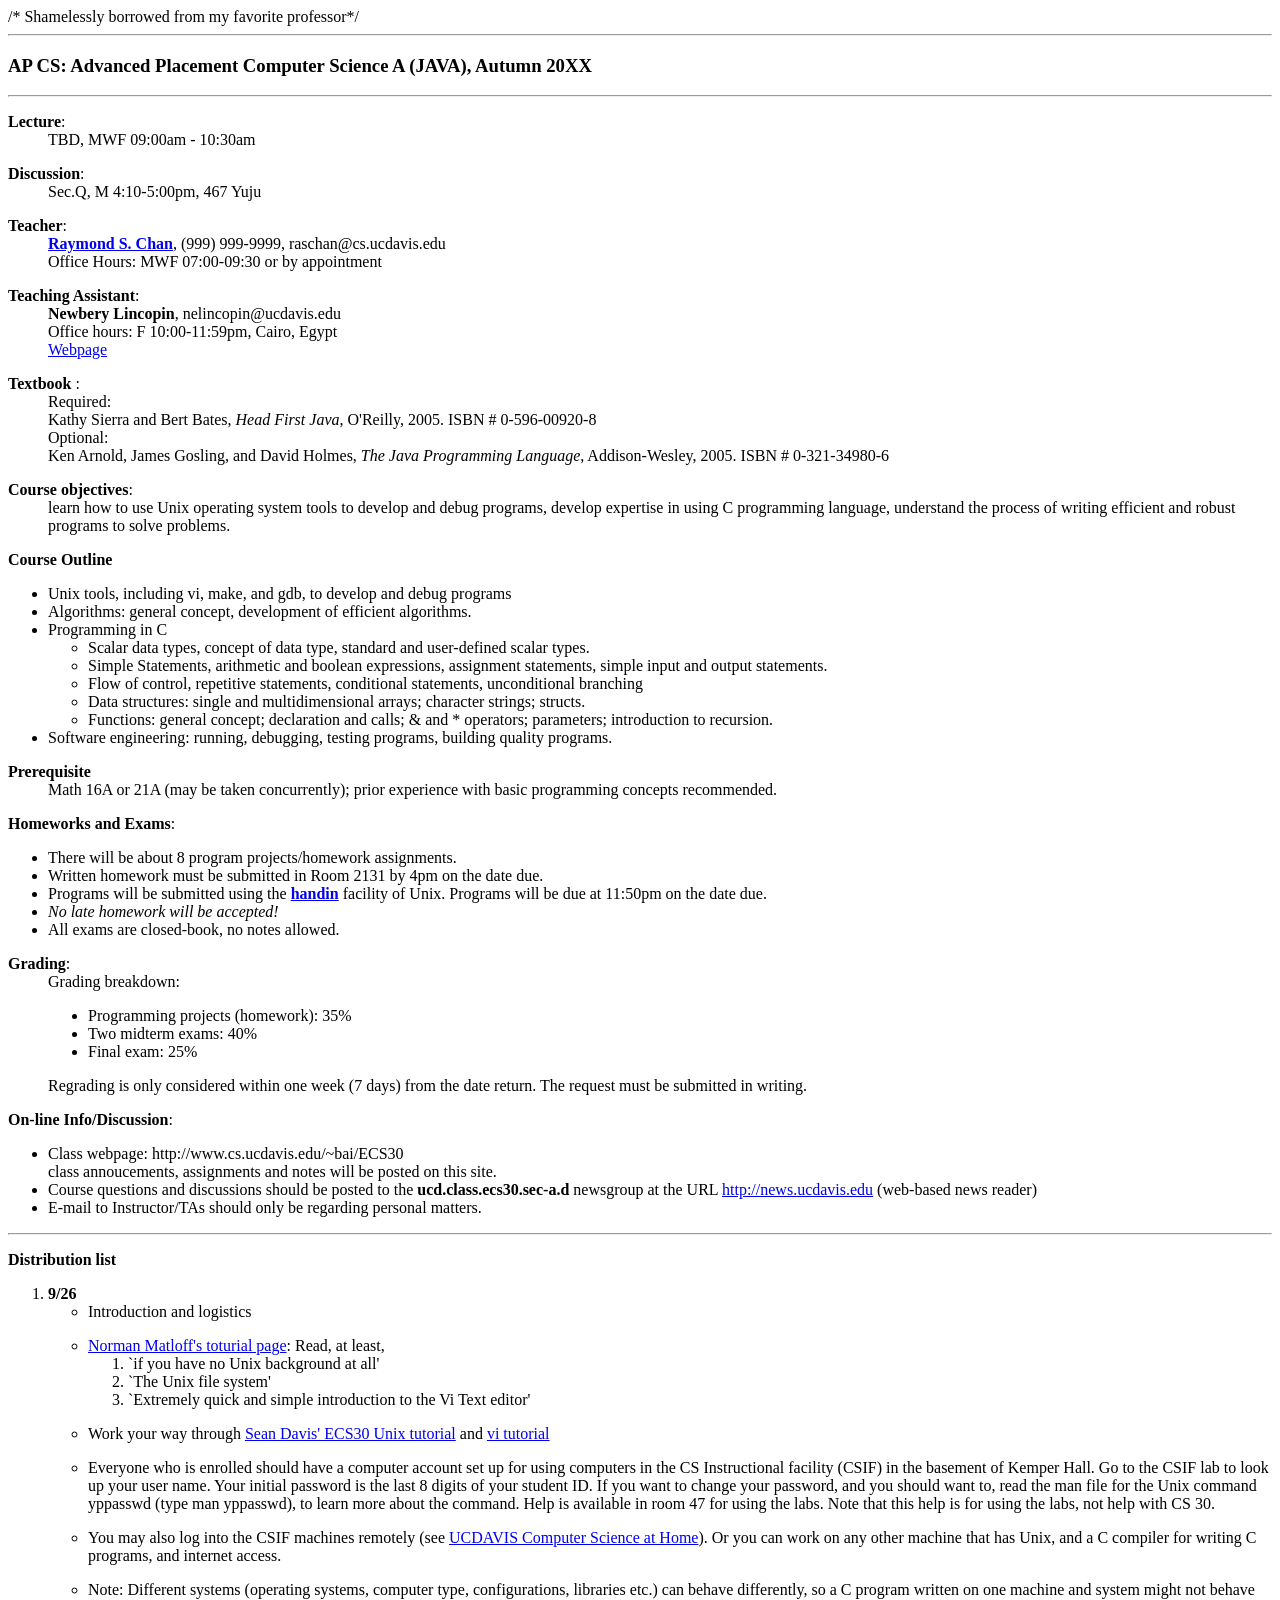
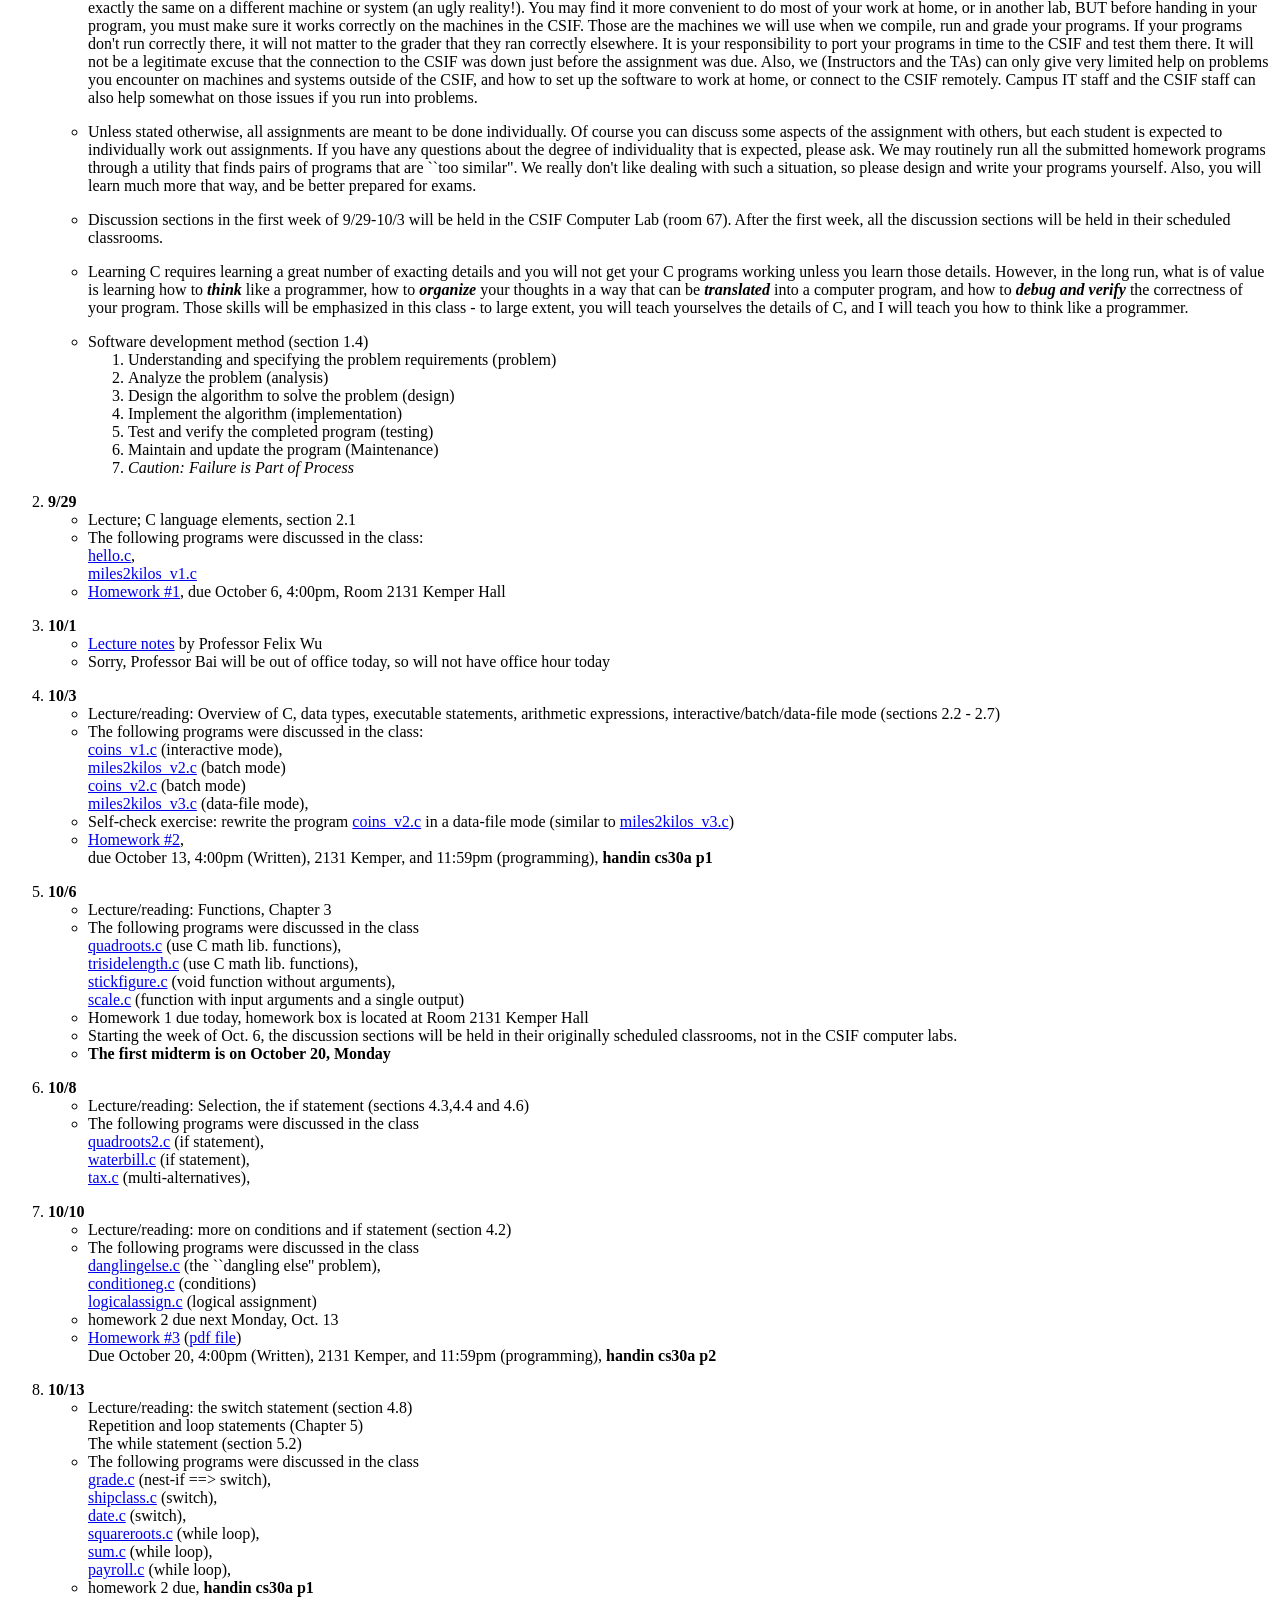
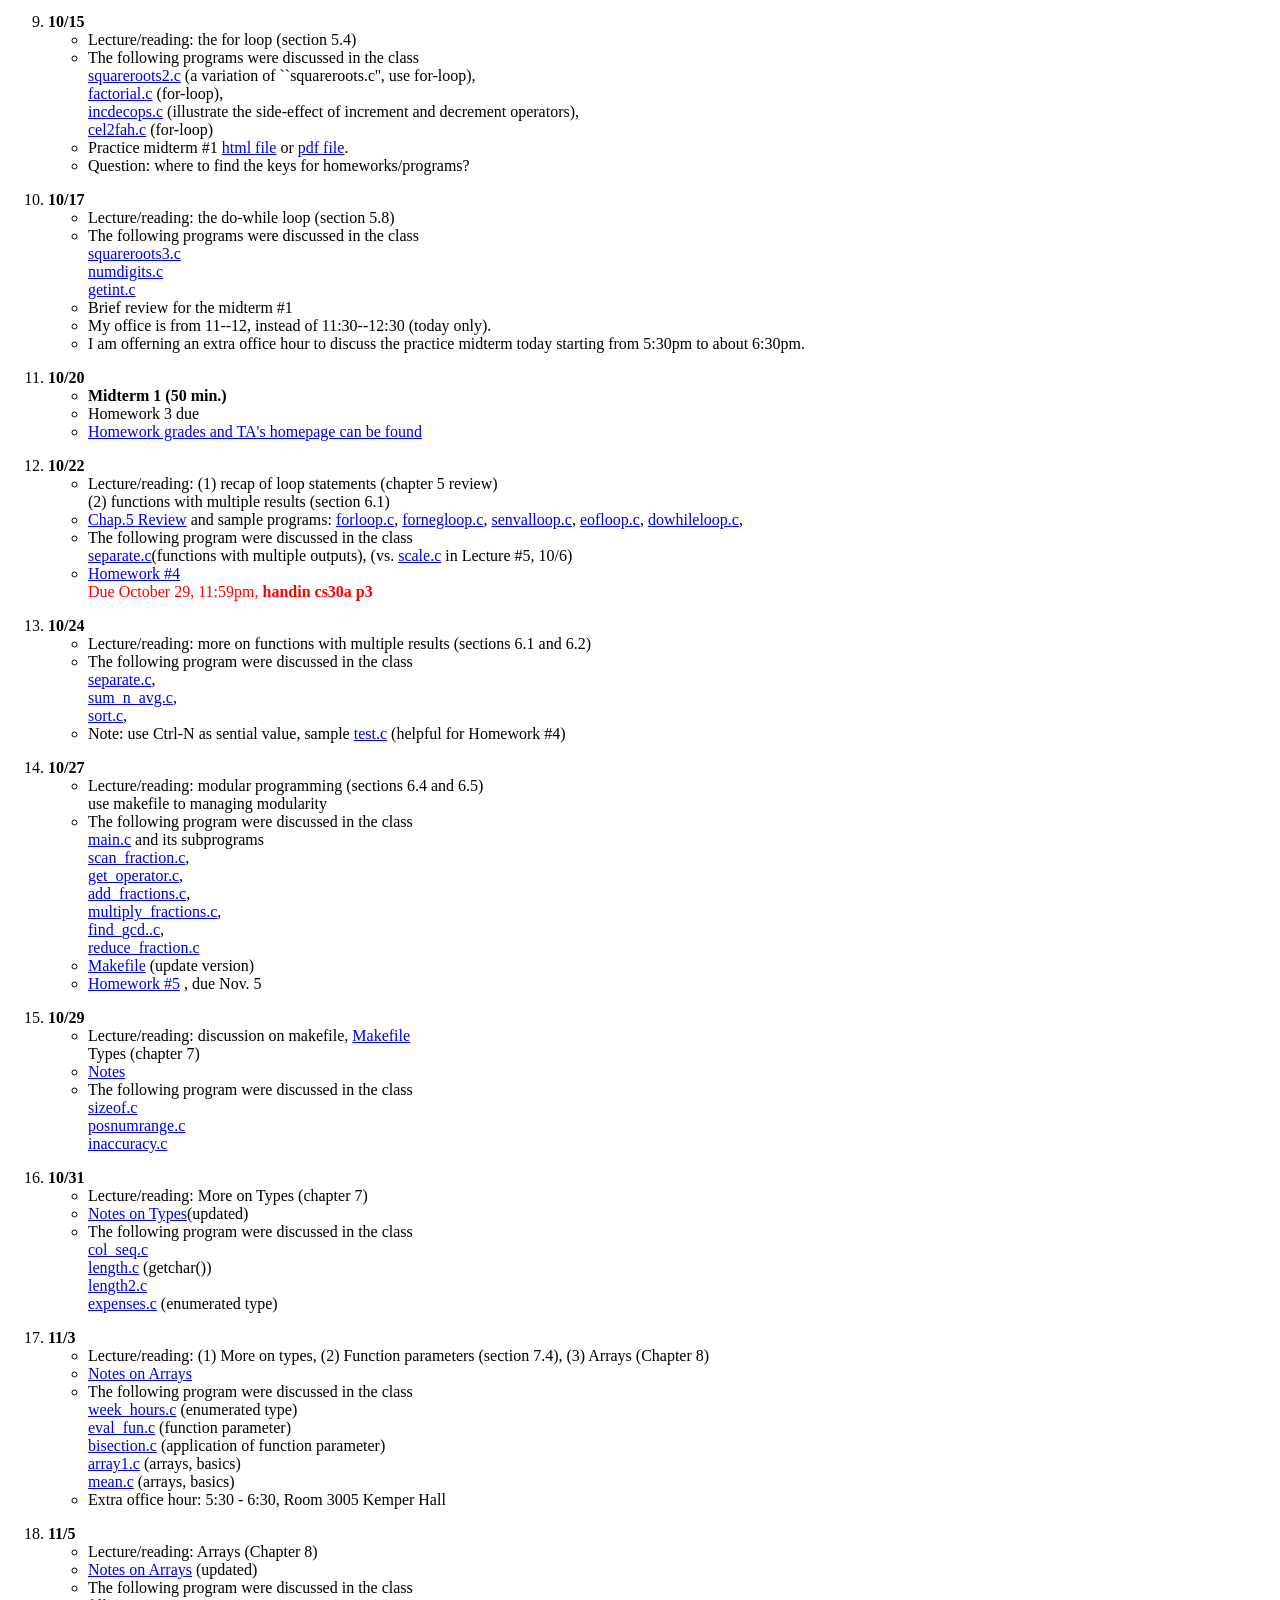
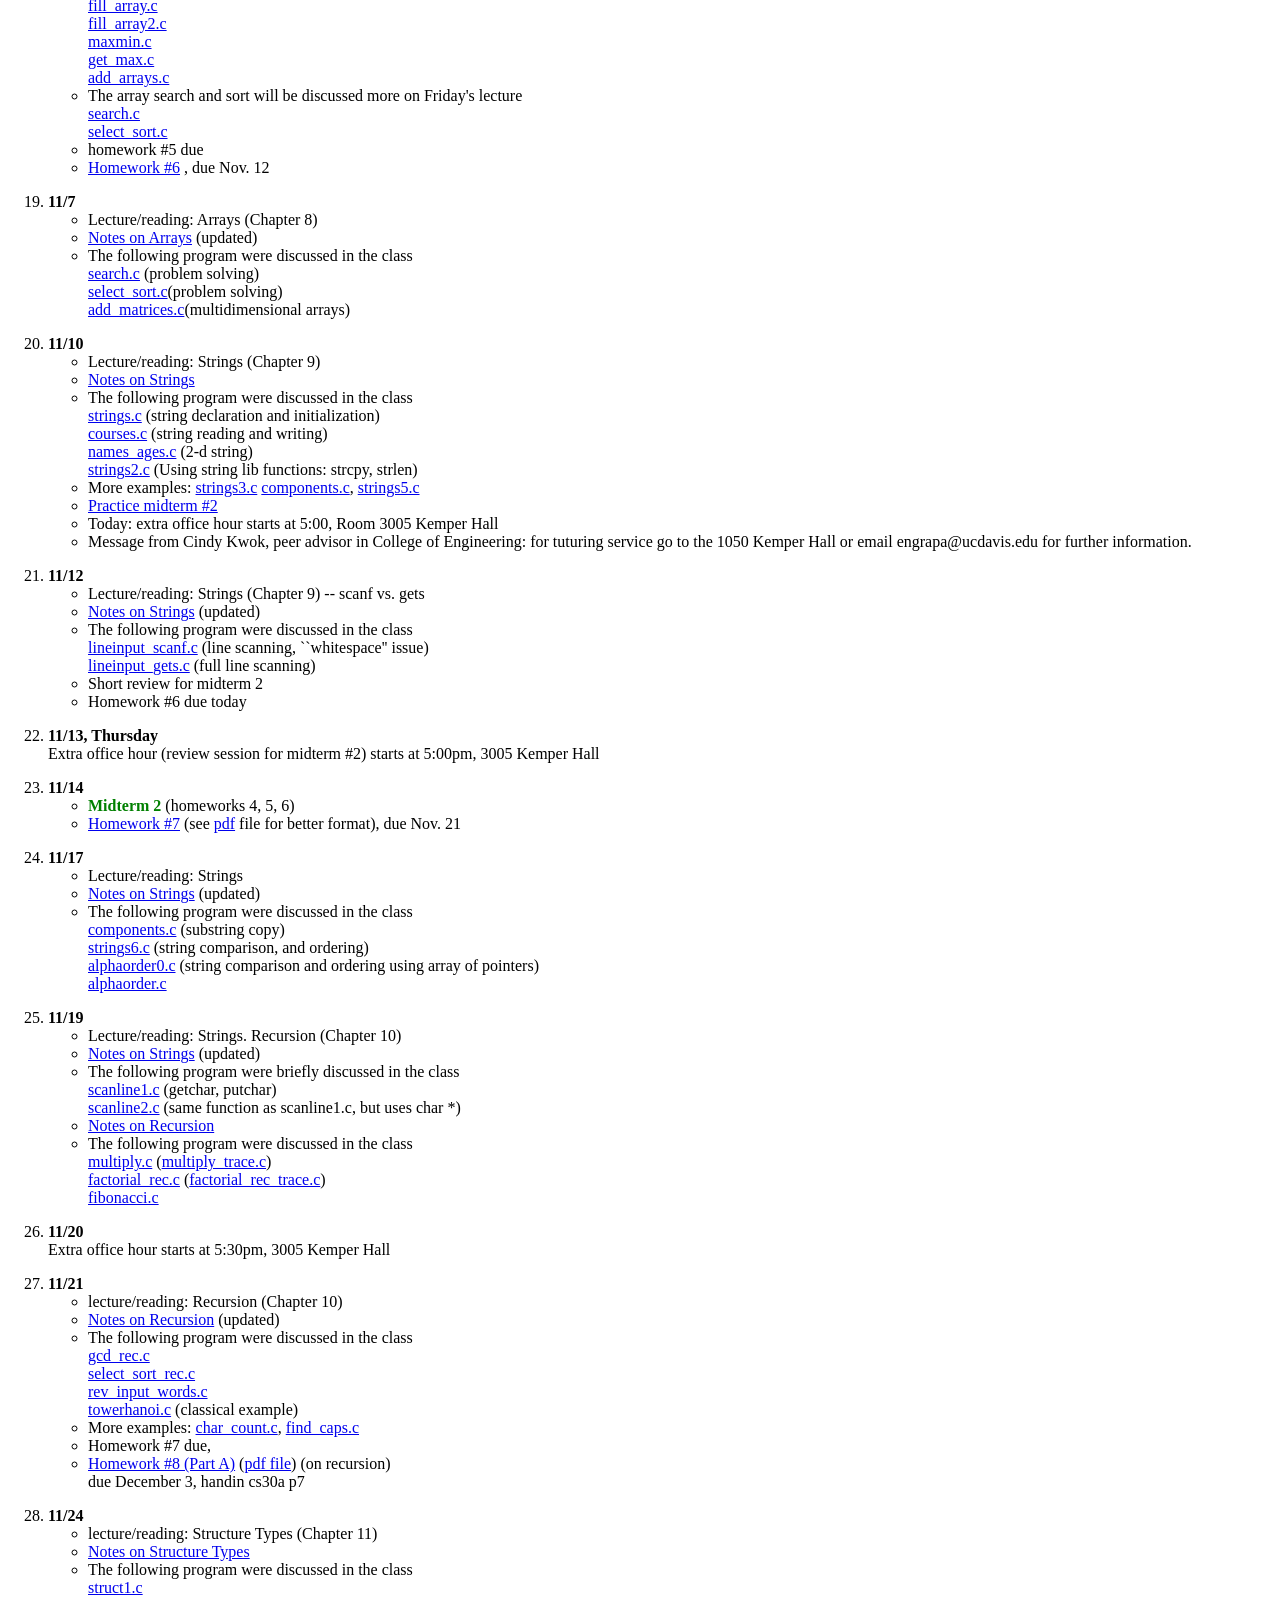
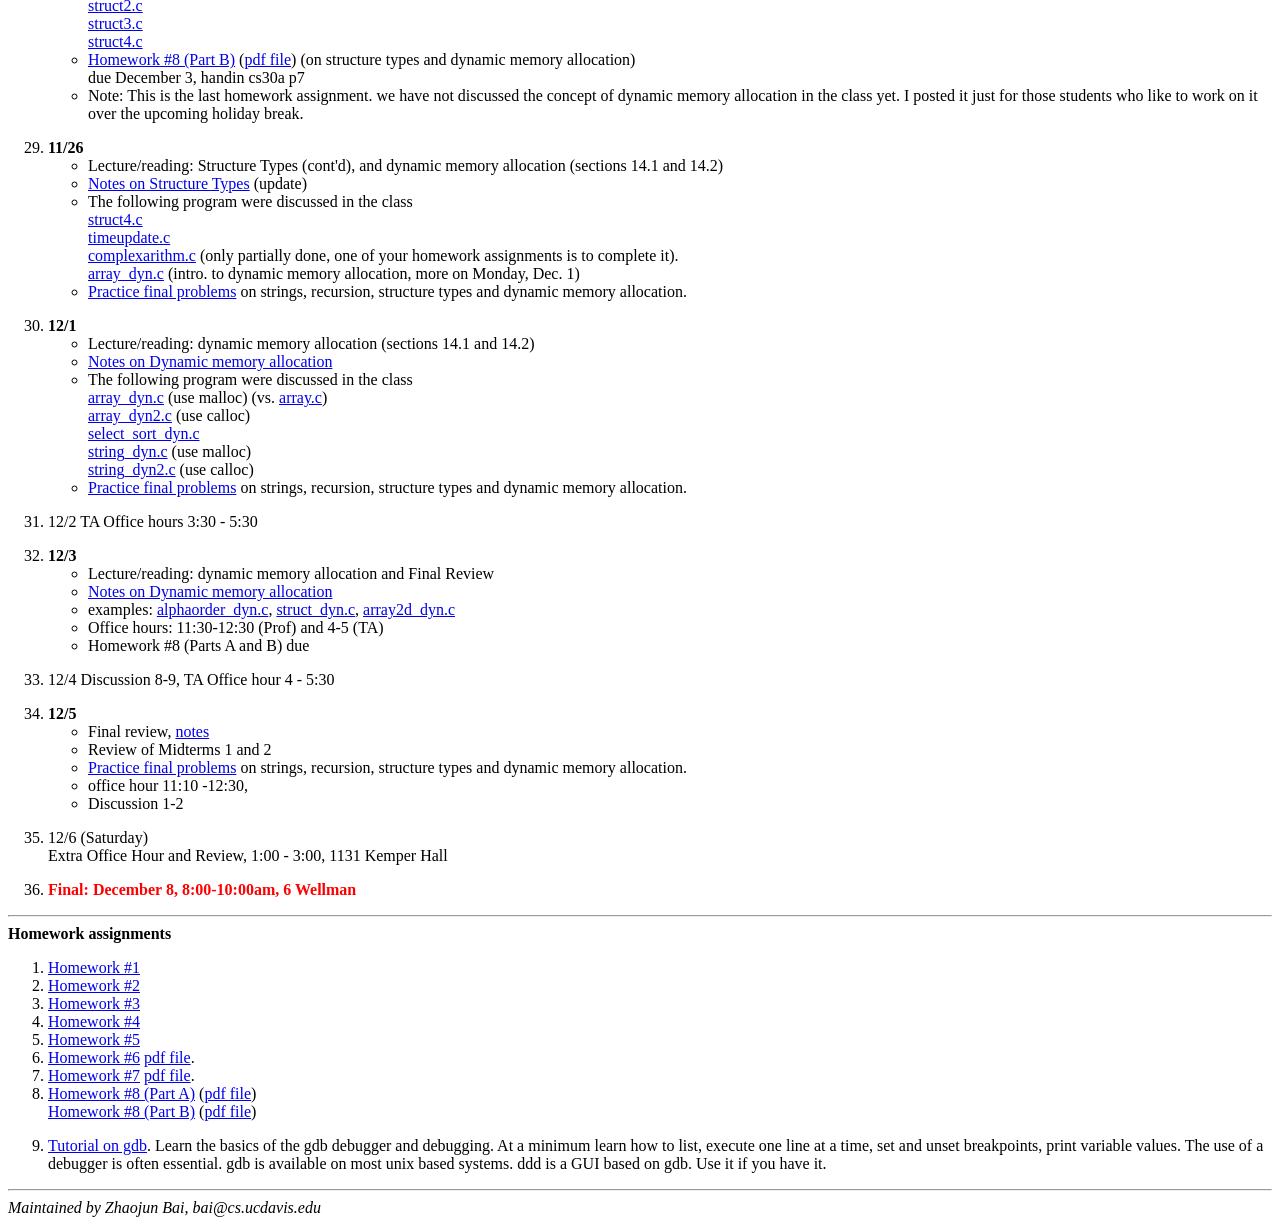
<file: apjava.html>
/* Shamelessly borrowed from my favorite professor*/
<html> 
<TITLE>AP CS (JAVA) Instructor's Homepage </TITLE>
<body BGCOLOR = "FFFFFF">

<hr>
<h3> AP CS: Advanced Placement Computer Science A (JAVA), Autumn 20XX</h3> 
<hr>

<DL> 
<DT> <b>Lecture</b>: 
<DD> TBD, MWF 09:00am - 10:30am 
<p>
<DT> <b>Discussion</b>: 
     <DD> Sec.Q, M 4:10-5:00pm, 467 Yuju 

<p>
<DT> <b>Teacher</b>:
   <DD><a href="http://rachan5.github.io"><b>Raymond S. Chan</b></a>, 
        (999) 999-9999, raschan@cs.ucdavis.edu  
   <DD> Office Hours: MWF 07:00-09:30 or by appointment 

<p>
<DT> <b>Teaching Assistant</b>:    
   <DD> <b>Newbery Lincopin</b>, nelincopin@ucdavis.edu
   <DD> Office hours: F 10:00-11:59pm, Cairo, Egypt   
   <DD> <a href="http://www.maxims4mavericks.com/blog/wp-content/uploads/2012/05/Be-a-Linchpin-Opposing-Arrows-Kent-Healy.jpg">Webpage</a>  
        
<p>
<DT> <b> Textbook </b>: 
<DD> Required: <br>
Kathy Sierra and Bert Bates,
<I>Head First Java</I>, 
 O'Reilly, 2005. ISBN # 0-596-00920-8 <br> 
<DD>
Optional: <br>
Ken Arnold, James Gosling, and David Holmes,
<I>The Java Programming Language</I>,
Addison-Wesley, 2005. ISBN # 0-321-34980-6 <br>

<p>
<DT><b>Course objectives</b>:
<DD> 
    learn how to use Unix operating system tools to develop and debug programs,
    develop expertise in using C programming language,              
    understand the process of writing efficient and robust programs to
    solve problems.  

<p>
<DT><b>Course Outline</b>
<ul>
<li>  Unix tools, including vi, make, and gdb, to develop and debug programs
<li>  Algorithms: general concept, development of efficient algorithms.
<li>  Programming in C
      <ul> 
      <li> Scalar data types, concept of data type, standard and 
            user-defined scalar types.
      <li> Simple Statements, arithmetic and boolean expressions, 
           assignment statements, simple input and output statements.
      <li> Flow of control, repetitive statements, conditional statements, 
           unconditional branching
      <li> Data structures: single and multidimensional arrays; character 
           strings; structs.
      <li> Functions: general concept; declaration and calls; & and * operators;
            parameters; introduction to recursion.
      </ul>
<li>  Software engineering: running, debugging, testing programs, 
building quality programs.
</ul> 

<p> 
<DT><b>Prerequisite</b>
<DD>  Math 16A or 21A (may be taken concurrently); prior experience 
with basic programming concepts recommended.

<p>
<DT><b>Homeworks and Exams</b>: 
<ul> 
<li> There will be about 8 program projects/homework assignments. 
<li> Written homework must be submitted in Room 2131 by 4pm on the date due. 
<li> Programs will be submitted using the 
      <a href="handininstructions.txt"><b>handin</b></a> facility of Unix. 
      Programs will be due at 11:50pm on the date due.  
<li><I>No late homework will be accepted! </I>
<li> All exams are closed-book, no notes allowed. 
</ul> 
<p>
<DT><b>Grading</b>: 
<DD> Grading breakdown: 
<ul> 
<li> Programming projects (homework): 35% 
<li> Two midterm exams: 40% 
<li> Final exam: 25% 
</ul> 
Regrading is only considered within one week (7 days) from the date return. 
The request must be submitted in writing.  
<p> 

<DT><b>On-line Info/Discussion</b>: 
   <ul> 
   <li> Class webpage: http://www.cs.ucdavis.edu/~bai/ECS30 <br> 
     class annoucements, assignments and notes will be posted on this site. 
    <li> Course questions and discussions should be posted to 
         the <b>ucd.class.ecs30.sec-a.d</b> newsgroup at the URL 
         <a href="http://news.ucdavis.edu"> 
                  http://news.ucdavis.edu</a> (web-based news reader) 
    <li> E-mail to Instructor/TAs should only be regarding personal matters. 
   </ul> 
</DL>

<p> 
<hr> 
<P>
<b> Distribution list  </b>

<p>

<ol>
<li> <b>9/26</b>  
<ul> 
<li> Introduction and logistics
<p> 

<li> <a href="http://heather.cs.ucdavis.edu/~matloff/unix.html">
Norman Matloff's toturial page</a>: Read, at least, 
  <ol> 
  <li> `if you have no Unix background at all' 
  <li> `The Unix file system' 
  <li> `Extremely quick and simple introduction to the Vi Text editor'
  </ol> 
<p> 

<li> Work your way through <a href="http://wwwcsif.cs.ucdavis.edu/~davis/30/Unix%20Workshop.htm">Sean Davis' ECS30 Unix tutorial</a>   
and <a href="http://wwwcsif.cs.ucdavis.edu/~davis/30/vi%20Tutorial.htm">vi tutorial</a> 
<p> 

<li> Everyone who is enrolled should have a computer account set up for 
using computers in the CS Instructional facility (CSIF) in the basement 
of Kemper Hall. Go to the CSIF lab to look up your user name. Your 
initial password is the last 8 digits of your student ID. 
If you want to change your password, and you should want to, read 
the man file for the Unix command yppasswd (type man yppasswd), 
to learn more about the command. Help is available in room 47 for 
using the labs. Note that this help is for using the labs, not 
help with CS 30. 
<p> 

<li> You may also log into the CSIF machines remotely 
(see
<a href="http://wwwcsif.cs.ucdavis.edu/~davis/30/UC%20Davis%20Computer%20Science%20at%20Home.htm">UCDAVIS Computer Science at Home</a>). 
Or you can work on any other machine that has Unix, and a C compiler 
for writing C programs, and internet access. 
<p> 

<li> Note: Different systems 
(operating systems, computer type, configurations, libraries etc.) 
can behave differently, so a C program written on one machine and system 
might not behave exactly the same on a different machine or system 
(an ugly reality!). You may find it more convenient to do most of your 
work at home, or in another lab, BUT before handing in your program, 
you must make sure it works correctly on the machines in the CSIF. 
Those are the machines we will use when we compile, run and grade 
your programs. If your programs don't run correctly there, it will 
not matter to the grader that they ran correctly elsewhere. It is 
your responsibility to port your programs in time to the CSIF and 
test them there. It will not be a legitimate excuse that the connection 
to the CSIF was down just before the assignment was due. Also, 
we (Instructors and the TAs) can only give very limited help on problems 
you encounter on machines and systems outside of the CSIF, and how to 
set up the software to work at home, or connect to the CSIF remotely. 
Campus IT staff and the CSIF staff can also help somewhat on those 
issues if you run into problems. 
<p> 

<li> Unless stated otherwise, all assignments are meant to be done 
individually. Of course you can discuss some aspects of the assignment 
with others, but each student is expected to individually work out assignments. 
If you have any questions about the degree of individuality that 
is expected, please ask. We may routinely run all the submitted homework 
programs through a utility that finds pairs of programs that 
are ``too similar". We really don't like dealing with such a situation, 
so please design and write your programs yourself. Also, you will 
learn much more that way, and be better prepared for exams. 
<p> 

<li> Discussion sections in the first week of 9/29-10/3 will be
held in the CSIF Computer Lab (room 67).  After the first week, all the 
discussion sections will be held in their scheduled classrooms. 
<p> 

<li> 
Learning C requires learning a great number of exacting details 
and you will not get your C programs working unless you learn 
those details. However, in the long run, what is of value is learning 
how to <I><b>think</b></I> like a programmer, how to 
<I><b>organize</b></I> your thoughts in a way that can be 
<I><b>translated</b></I> into a computer program, 
and how to <I><b>debug and verify</b></I> the correctness of your program. 
Those skills will be emphasized in this class - to large extent, you will 
teach yourselves the details of C, and I will teach you how to think 
like a programmer. 

<p> 
<li> Software development method (section 1.4)   
<ol> 
<li> Understanding and specifying the problem requirements (problem) 
<li> Analyze the problem  (analysis) 
<li> Design the algorithm to solve the problem (design) 
<li> Implement the algorithm (implementation) 
<li> Test and verify the completed program (testing)
<li> Maintain and update the program (Maintenance) 
<li> <I>Caution: Failure is Part of Process</I>
</ol> 
</ul> 
<p> 
<p> 
<li> <b>9/29</b>  
<ul> 
<li> Lecture; C language elements, section 2.1
<li> The following programs were discussed in the class: <br> 
     <a href="hello.c">hello.c</a>, <br> 
     <a href="miles2kilos_v1.c"> miles2kilos_v1.c</a>  
<li> <a href="hw1.htm">Homework #1</a>, due October 6, 4:00pm, Room 2131 Kemper Hall
</ul> 

<p> 
<li> <b>10/1</b> 
<ul> 
<li> <a href="lecturenotesOct1.pdf">Lecture notes</a> by Professor Felix Wu 
<li> Sorry, Professor Bai will be out of office today, so will not have office hour
          today
</ul> 

<p> 
<li> <b>10/3</b>  
<ul> 
<li> Lecture/reading: Overview of C, data types, executable statements, arithmetic expressions, 
          interactive/batch/data-file mode (sections 2.2 - 2.7)
<li> The following programs were discussed in the class: <br> 
     <a href="coins_v1.c">coins_v1.c</a> (interactive mode), <br> 

     <a href="miles2kilos_v2.c"> miles2kilos_v2.c</a> (batch mode) <br> 

     <a href="coins_v2.c">coins_v2.c</a> (batch mode)  <br> 

     <a href="miles2kilos_v3.c"> miles2kilos_v3.c</a> (data-file mode),    <br>

<li> Self-check exercise: rewrite the program <a href="coins_v2.c">coins_v2.c</a> in a data-file mode 
     (similar to <a href="miles2kilos_v3.c"> miles2kilos_v3.c</a>)

<li> <a href="hw2.htm">Homework #2</a>, <br> 
     due October 13, 4:00pm (Written), 2131 Kemper,
     and 11:59pm (programming), <b>handin cs30a p1</b> 
</ul> 

<p> 
<li> <b>10/6</b> 
<ul> 
<li> Lecture/reading: Functions, Chapter 3 
<li> The following programs were discussed in the class <br>  
<a href="quadroots.c">quadroots.c</a> (use C math lib. functions), <br> 
<a href="trisidelength.c">trisidelength.c</a> (use C math lib. functions), <br> 
<a href="stickfigure.c">stickfigure.c</a> (void function without arguments),<br> 
<a href="scale.c">scale.c</a> (function with input arguments and a single output)<br> 
<li> Homework 1 due today, homework box is located at Room 2131 Kemper Hall 
<li> Starting the week of Oct. 6, the discussion sections will be
          held in their originally scheduled classrooms, not
         in the CSIF computer labs. 
<li> <b>The first midterm is on October 20, Monday </b>
</ul> 

<p> 

<li> <b>10/8</b> 
<ul>
<li> Lecture/reading: Selection, the if statement (sections 4.3,4.4 and 4.6) 
<li> The following programs were discussed in the class <br>  
<a href="quadroots2.c">quadroots2.c</a> (if statement), <br> 
<a href="waterbill.c">waterbill.c</a> (if statement), <br> 
<a href="tax.c">tax.c</a> (multi-alternatives), <br> 
</ul>

<p> 
<li> <b>10/10</b>  
<ul>
<li> Lecture/reading: more on conditions and if statement (section 4.2) 
<li> The following programs were discussed in the class <br>  
<a href="danglingelse.c">danglingelse.c</a> (the ``dangling else'' problem), <br> 
<a href="conditioneg.c">conditioneg.c</a> (conditions) <br> 
<a href="logicalassign.c">logicalassign.c</a> (logical assignment) <br> 
<li> homework 2 due next Monday, Oct. 13
<li> <a href="hw3.htm">Homework #3</a> (<a href="hw3.pdf">pdf file</a>) <br> 
    Due October 20, 4:00pm (Written), 2131 Kemper, 
    and 11:59pm (programming), <b>handin cs30a p2 </b>
</ul>

<p> 
<li> <b>10/13</b>
<ul>
<li> Lecture/reading: the switch statement (section 4.8) <br> 
     Repetition and loop statements (Chapter 5) <br> 
     The while statement (section 5.2)  
<li> The following programs were discussed in the class <br>  
<a href="grade.c">grade.c</a> (nest-if ==> switch), <br> 
<a href="shipclass.c">shipclass.c</a> (switch), <br> 
<a href="date.c">date.c</a> (switch), <br> 
<a href="squareroots.c">squareroots.c</a> (while loop), <br> 
<a href="sum.c">sum.c</a> (while loop), <br> 
<a href="payroll.c">payroll.c</a> (while loop), <br> 
<li> homework 2 due, <b>handin cs30a p1</b>
</ul> 

<p> 
<li> <b>10/15</b> 
<ul> 
<li> Lecture/reading: the for loop (section 5.4) 
<li> The following programs were discussed in the class <br>  
<a href="squareroots2.c">squareroots2.c</a> (a variation of ``squareroots.c'', use for-loop),<br> 
<a href="factorial.c">factorial.c</a> (for-loop),<br> 
<a href="incdecops.c">incdecops.c</a> (illustrate the side-effect of increment and decrement 
operators),<br> 
<a href="cel2fah.c">cel2fah.c</a> (for-loop)


<li> Practice midterm #1 
     <a href="PracMid1.htm">html file</a> or 
     <a href="PracMid1.pdf">pdf file</a>. 

<li> Question: where to find the keys for homeworks/programs?  
</ul> 

<p> 
<li> <b>10/17</b>  
<ul> 
<li> Lecture/reading: the do-while loop (section 5.8) 
<li> The following programs were discussed in the class <br>  
<a href="squareroots3.c">squareroots3.c</a> <br> 
<a href="numdigits.c">numdigits.c</a> <br> 
<a href="getint.c">getint.c</a> <br> 
<li> Brief review for the midterm #1
<li> My office is from 11--12, instead of 11:30--12:30 (today only). 
<li> I am offerning an extra office hour to discuss the practice midterm today starting
     from 5:30pm to about 6:30pm. 
</ul> 
<p> 

<li> <b>10/20</b>  
     <ul> 
     <li> <b>Midterm 1 (50 min.)</b>
     <li> Homework 3 due 
     <li> <a href="http://wwwcsif.cs.ucdavis.edu/~lietzke">
          Homework grades and TA's homepage can be found</a>  
     </ul> 

<p> 
<li> <b>10/22</b> 
     <ul> 
     <li> Lecture/reading: (1) recap of loop statements (chapter 5 review) <br> 
          (2) functions with multiple results (section 6.1) 
     <li> <a href="chap5recap.txt">Chap.5 Review</a> and sample programs: 
         <a href="forloop.c">forloop.c</a>, 
         <a href="fornegloop.c">fornegloop.c</a>, 
         <a href="senvalloop.c">senvalloop.c</a>, 
         <a href="eofloop.c">eofloop.c</a>, 
         <a href="dowhileloop.c">dowhileloop.c</a>, 
     

     <li> The following program were discussed in the class <br>  
          <a href="separate.c">separate.c</a>(functions with multiple outputs), 
          (vs. <a href="scale.c">scale.c</a> in Lecture #5, 10/6)

     <li> <a href="hw4.htm">Homework #4</a> <br> 
     <font color="red">Due October 29, 11:59pm, <b>handin cs30a p3 </b></font>
     </ul> 
<p> 

<li> <b>10/24</b> 
<ul> 
<li> Lecture/reading: more on functions with multiple results (sections 6.1 and 6.2)
<li> The following program were discussed in the class <br>  
          <a href="separate.c">separate.c</a>, <br> 
          <a href="sum_n_avg.c">sum_n_avg.c</a>, <br> 
          <a href="sort.c">sort.c</a>, <br> 
<li> Note: use Ctrl-N as sential value, sample 
          <a href="test.c">test.c</a> (helpful for Homework #4) 
</ul> 

<p> 

<li> <b>10/27</b> 
<ul> 
<li> Lecture/reading: modular programming (sections 6.4 and 6.5) </br> 
     use makefile to managing modularity
<li> The following program were discussed in the class <br>  
      <a href="main.c">main.c</a> and its subprograms <br> 
      <a href="scan_fraction.c">scan_fraction.c</a>, <br> 
      <a href="get_operator.c">get_operator.c</a>, <br> 
      <a href="add_fractions.c">add_fractions.c</a>, <br> 
      <a href="multiply_fractions.c">multiply_fractions.c</a>, <br> 
      <a href="find_gcd.c">find_gcd..c</a>, <br> 
      <a href="reduce_fraction.c">reduce_fraction.c</a> 
<li> <a href="Makefile">Makefile</a>  (update version) 
<li> <a href="hw5.htm">Homework #5</a> , due Nov. 5<br> 
</ul> 


<p> 
<li> <b>10/29</b> 
<ul>
<li>Lecture/reading: discussion on makefile, <a href="Makefile">Makefile</a> <br>
    Types (chapter 7) 
<li> <a href="Chap7Notes">Notes</a>
<li> The following program were discussed in the class <br>  
    <a href="sizeof.c">sizeof.c</a> <br> 
    <a href="posnumrange.c">posnumrange.c</a> <br> 
    <a href="inaccuracy.c">inaccuracy.c</a> <br> 
</ul> 


<p> 
<li> <b>10/31</b>
<ul>
<li>Lecture/reading: 
    More on Types (chapter 7) 
<li> <a href="Chap7Notes">Notes on Types</a>(updated) 
<li> The following program were discussed in the class <br>  
    <a href="col_seq.c">col_seq.c</a> <br> 
    <a href="length.c">length.c</a> (getchar())<br> 
    <a href="length2.c">length2.c</a> <br> 
    <a href="expenses.c">expenses.c</a> (enumerated type)  
</ul> 
<p> 

<li> <b>11/3</b> 
<ul> 
<li>Lecture/reading: (1) More on types, (2) Function parameters (section 7.4),  
      (3) Arrays (Chapter 8)
<li> <a href="Chap8Notes">Notes on Arrays</a>
<li> The following program were discussed in the class <br>  
      <a href="week_hours.c">week_hours.c</a> (enumerated type)<br> 
      <a href="eval_fun.c">eval_fun.c</a> (function parameter) <br> 
      <a href="bisection.c">bisection.c</a> (application of function parameter) <br> 
      <a href="array1.c">array1.c</a> (arrays, basics) <br> 
      <a href="mean.c">mean.c</a> (arrays, basics)
<li> Extra office hour: 5:30 - 6:30, Room 3005 Kemper Hall  
</ul> 

<p> 

<li> <b>11/5</b>  
<ul>
<li>Lecture/reading: Arrays (Chapter 8)
<li> <a href="Chap8Notes">Notes on Arrays</a> (updated) 
<li> The following program were discussed in the class <br>  
      <a href="fill_array.c">fill_array.c</a> <br> 
      <a href="fill_array2.c">fill_array2.c</a> <br> 
      <a href="maxmin.c">maxmin.c</a> <br> 
      <a href="get_max.c">get_max.c</a> <br> 
      <a href="add_arrays.c">add_arrays.c</a> <br> 
<li> The array search and sort will be discussed more on Friday's lecture <br> 
      <a href="search.c">search.c</a> <br> 
      <a href="select_sort.c">select_sort.c</a> <br> 
<li>homework #5 due
<li> <a href="hw6.htm">Homework #6</a> , due Nov. 12<br> 
</ul> 

<p> 
<li> <b>11/7</b> 
<ul> 
<li>Lecture/reading: Arrays (Chapter 8)
<li> <a href="Chap8Notes">Notes on Arrays</a> (updated) 
<li> The following program were discussed in the class <br>  
      <a href="search.c">search.c</a> (problem solving)<br> 
      <a href="select_sort.c">select_sort.c</a>(problem solving) <br> 
      <a href="add_matrices.c">add_matrices.c</a>(multidimensional arrays) <br> 
</ul> 
<p> 

<li> <b>11/10</b>
<ul>
<li> Lecture/reading: Strings (Chapter 9)
<li> <a href="Chap9Notes">Notes on Strings</a> 
<li> The following program were discussed in the class <br>  
      <a href="strings.c">strings.c</a> (string declaration and initialization) <br> 
      <a href="courses.c">courses.c</a> (string reading and writing) <br> 
      <a href="names_ages.c">names_ages.c</a> (2-d string) <br> 
      <a href="strings2.c">strings2.c</a> (Using string lib functions: strcpy, strlen)
<li> More examples: 
     <a href="strings3.c">strings3.c</a> 
     <a href="components.c">components.c</a>,   
     <a href="strings5.c">strings5.c</a>   

<li> <a href="pracmid2.pdf">Practice midterm #2</a>  
<li> Today: extra office hour starts at 5:00, Room 3005 Kemper Hall  
<li> Message from Cindy Kwok, peer advisor in College of Engineering: 
     for tuturing service go to the 1050 Kemper Hall or email engrapa@ucdavis.edu for
     further information. 
</ul>


<p> 
<li> <b>11/12</b>  
<ul> 
<li> Lecture/reading: Strings (Chapter 9) -- scanf vs. gets 
<li> <a href="Chap9Notes">Notes on Strings</a> (updated)  
<li> The following program were discussed in the class <br>  
     <a href="lineinput_scanf.c">lineinput_scanf.c</a> (line scanning, ``whitespace'' issue)<br> 
     <a href="lineinput_gets.c">lineinput_gets.c</a> (full line scanning)
<li> Short review for midterm 2
<li> Homework #6 due today 
</ul> 
<p> 
<li> <b> 11/13, Thursday</b> <br> 
    Extra office hour (review session for midterm #2) starts at 5:00pm, 3005 Kemper Hall 

<p> 
<li> <b>11/14</b> 
    <ul>  
    <li> <font color="green"><b>Midterm 2</b></font> (homeworks 4, 5, 6)
    <li> <a href="hw7.htm">Homework #7</a> (see 
         <a href="hw7.pdf">pdf</a> file for better format), due Nov. 21<br> 
    </ul>  

<p> 

<li> <b> 11/17 </b>  
<ul> 
<li> Lecture/reading: Strings 
<li> <a href="Chap9Notes">Notes on Strings</a> (updated)  
<li> The following program were discussed in the class <br>  
     <a href="components.c">components.c</a>  (substring copy) <br> 
     <a href="strings6.c">strings6.c</a>  (string comparison, and ordering) <br> 
     <a href="alphaorder0.c">alphaorder0.c</a>  (string comparison and ordering using array of
                pointers) <br> 
     <a href="alphaorder.c">alphaorder.c</a>  <br> 

</ul> 

<p> 
<li> <b>11/19</b> 
<ul> 
<li> Lecture/reading: Strings. Recursion (Chapter 10)    
<li> <a href="Chap9Notes">Notes on Strings</a> (updated)  
<li> The following program were briefly discussed in the class <br>  
     <a href="scanline1.c">scanline1.c</a> (getchar, putchar)   <br> 
     <a href="scanline2.c">scanline2.c</a> (same function as scanline1.c, but uses char *)  <br> 
<li> <a href="Chap10Notes">Notes on Recursion</a> 
<li> The following program were discussed in the class <br>  
     <a href="multiply.c">multiply.c</a> 
     (<a href="multiply_trace.c">multiply_trace.c</a>) <br> 
     <a href="factorial_rec.c">factorial_rec.c</a> 
     (<a href="factorial_rec_trace.c">factorial_rec_trace.c</a>) <br> 
     <a href="fibonacci.c">fibonacci.c</a> 
</ul> 

<p> 
<li> <b> 11/20 </b> <br> 
     Extra office hour starts at 5:30pm, 3005 Kemper Hall 

<p> 
<li> <b>11/21</b>  
<ul> 
<li> lecture/reading: Recursion (Chapter 10)    
<li> <a href="Chap10Notes">Notes on Recursion</a> (updated) 
<li> The following program were discussed in the class <br>  
     <a href="gcd_rec.c">gcd_rec.c</a> <br> 
     <a href="select_sort_rec.c">select_sort_rec.c</a> <br> 
     <a href="rev_input_words.c">rev_input_words.c</a> <br> 
     <a href="towerhanoi.c">towerhanoi.c</a> (classical example) 
<li> More examples: 
     <a href="char_count.c">char_count.c</a>,
     <a href="find_caps.c">find_caps.c</a>
<li> Homework #7 due, 
<li> <a href="hw8A.htm">Homework #8 (Part A)</a> (<a href="hw8A.pdf">pdf file</a>)  
     (on recursion) <br> 
     due December 3, handin cs30a p7
</ul> 
<p> 

<li> <b>11/24 </b> 
<ul> 
<li> lecture/reading: Structure Types (Chapter 11)    
<li> <a href="Chap11Notes">Notes on Structure Types</a> 
<li> The following program were discussed in the class <br>  
     <a href="struct1.c">struct1.c</a> <br> 
     <a href="struct2.c">struct2.c</a> <br> 
     <a href="struct3.c">struct3.c</a> <br> 
     <a href="struct4.c">struct4.c</a> <br> 
<li> <a href="hw8B.htm">Homework #8 (Part B)</a> (<a href="hw8B.pdf">pdf file</a>) 
    (on structure types and dynamic memory allocation) <br> 
     due December 3, handin cs30a p7
<li> Note: This is the last homework assignment. 
     we have not discussed the concept of dynamic memory allocation in the
     class yet. I posted it just for those students who like to work on it over 
     the upcoming holiday break. 
</ul> 

<p> 
<li> <b>11/26</b>  

<ul> 
<li> Lecture/reading: Structure Types (cont'd), 
     and dynamic memory allocation (sections 14.1 and 14.2)
<li> <a href="Chap11Notes">Notes on Structure Types</a> (update)  
<li> The following program were discussed in the class <br>  
     <a href="struct4.c">struct4.c</a> <br> 
     <a href="timeupdate.c">timeupdate.c</a> <br> 
     <a href="complexarithm.c">complexarithm.c</a> (only partially done, 
           one of your homework assignments is to complete it). <br> 
     <a href="array_dyn.c">array_dyn.c</a> (intro. to dynamic memory allocation, more
        on Monday, Dec. 1) <br> 
<li> <a href="pracfinalB.pdf">Practice final problems</a>  
on strings, recursion, structure types and dynamic memory allocation.  
</ul> 

<p> 

<li> <b>12/1</b>  
<ul> 
<li> Lecture/reading: dynamic memory allocation (sections 14.1 and 14.2)
<li> <a href="Chap14Notes">Notes on Dynamic memory allocation</a> 
<li> The following program were discussed in the class <br>  
     <a href="array_dyn.c">array_dyn.c</a> (use malloc)  
     (vs. <a href="array.c">array.c</a>) <br> 
     <a href="array_dyn2.c">array_dyn2.c</a> (use calloc) <br> 
     <a href="select_sort_dyn.c">select_sort_dyn.c</a> <br> 
     <a href="string_dyn.c">string_dyn.c</a> (use malloc)  <br> 
     <a href="string_dyn2.c">string_dyn2.c</a> (use calloc)  
<li> <a href="pracfinalB.pdf">Practice final problems</a>  
on strings, recursion, structure types and dynamic memory allocation.  
</ul>

<p> 
<li> 12/2 TA Office hours 3:30 - 5:30 
<p> 
<li> <b>12/3</b> 
<ul> 
<li> Lecture/reading: dynamic memory allocation and Final Review
<li> <a href="Chap14Notes">Notes on Dynamic memory allocation</a> 
<li> examples: 
     <a href="alphaorder_dyn.c">alphaorder_dyn.c</a>, 
     <a href="struct_dyn.c">struct_dyn.c</a>, 
     <a href="array2d_dyn.c">array2d_dyn.c</a> 
<li> Office hours: 11:30-12:30 (Prof) and 4-5 (TA) 
<li> Homework #8 (Parts A and B) due
</ul> 

<p> 
<li> 12/4 Discussion 8-9, TA Office hour 4 - 5:30 
<p> 

<li> <b>12/5</b> <br> 
<ul> 
<li> Final review, <a href="FinalReview">notes</a>   
<li> Review of Midterms 1 and 2
<li>  <a href="pracfinalB.pdf">Practice final problems</a>  
     on strings, recursion, structure types and dynamic memory allocation.  
<li> office hour 11:10 -12:30, <br> 
<li> Discussion 1-2
</ul> 

<p> 
<li> 12/6 (Saturday) <br> 
     Extra Office Hour and Review, 1:00 - 3:00, 1131 Kemper Hall  
<p> 
<li> <font color="red"><b>Final: December 8, 8:00-10:00am, 6 Wellman</b>
</font>
</ol>

<hr> 

<b> Homework assignments</b> 
<ol> 
<li> <a href="hw1.htm">Homework #1</a>   
<li> <a href="hw2.htm">Homework #2</a>   
<li> <a href="hw3.htm">Homework #3</a>   
<li> <a href="hw4.htm">Homework #4</a> 
<li> <a href="hw5.htm">Homework #5</a> 
<li> <a href="hw6.htm">Homework #6</a> 
     <a href="hw6.pdf">pdf file</a>. 
<li> <a href="hw7.htm">Homework #7</a> 
     <a href="hw7.pdf">pdf file</a>. 
<li> <a href="hw8A.htm">Homework #8 (Part A)</a> 
     (<a href="hw8A.pdf">pdf file</a>)  <br> 
     <a href="hw8B.htm">Homework #8 (Part B)</a> 
     (<a href="hw8B.pdf">pdf file</a>)  <br> 


<p> 
<li> <a href="http://wwwcsif.cs.ucdavis.edu/~davis/30/gdb_Tutorial.htm"> Tutorial on gdb</a>. 
Learn the basics of the gdb debugger and debugging. At a minimum learn how to list, execute one line at a time, set and unset breakpoints, print variable values. The use of a debugger is often essential. gdb is available on most unix based systems. ddd is a GUI based on gdb. Use it if you have it.

</ol> 

<hr> 


<i> Maintained by Zhaojun Bai, bai@cs.ucdavis.edu</i> 

</html>
</file>
